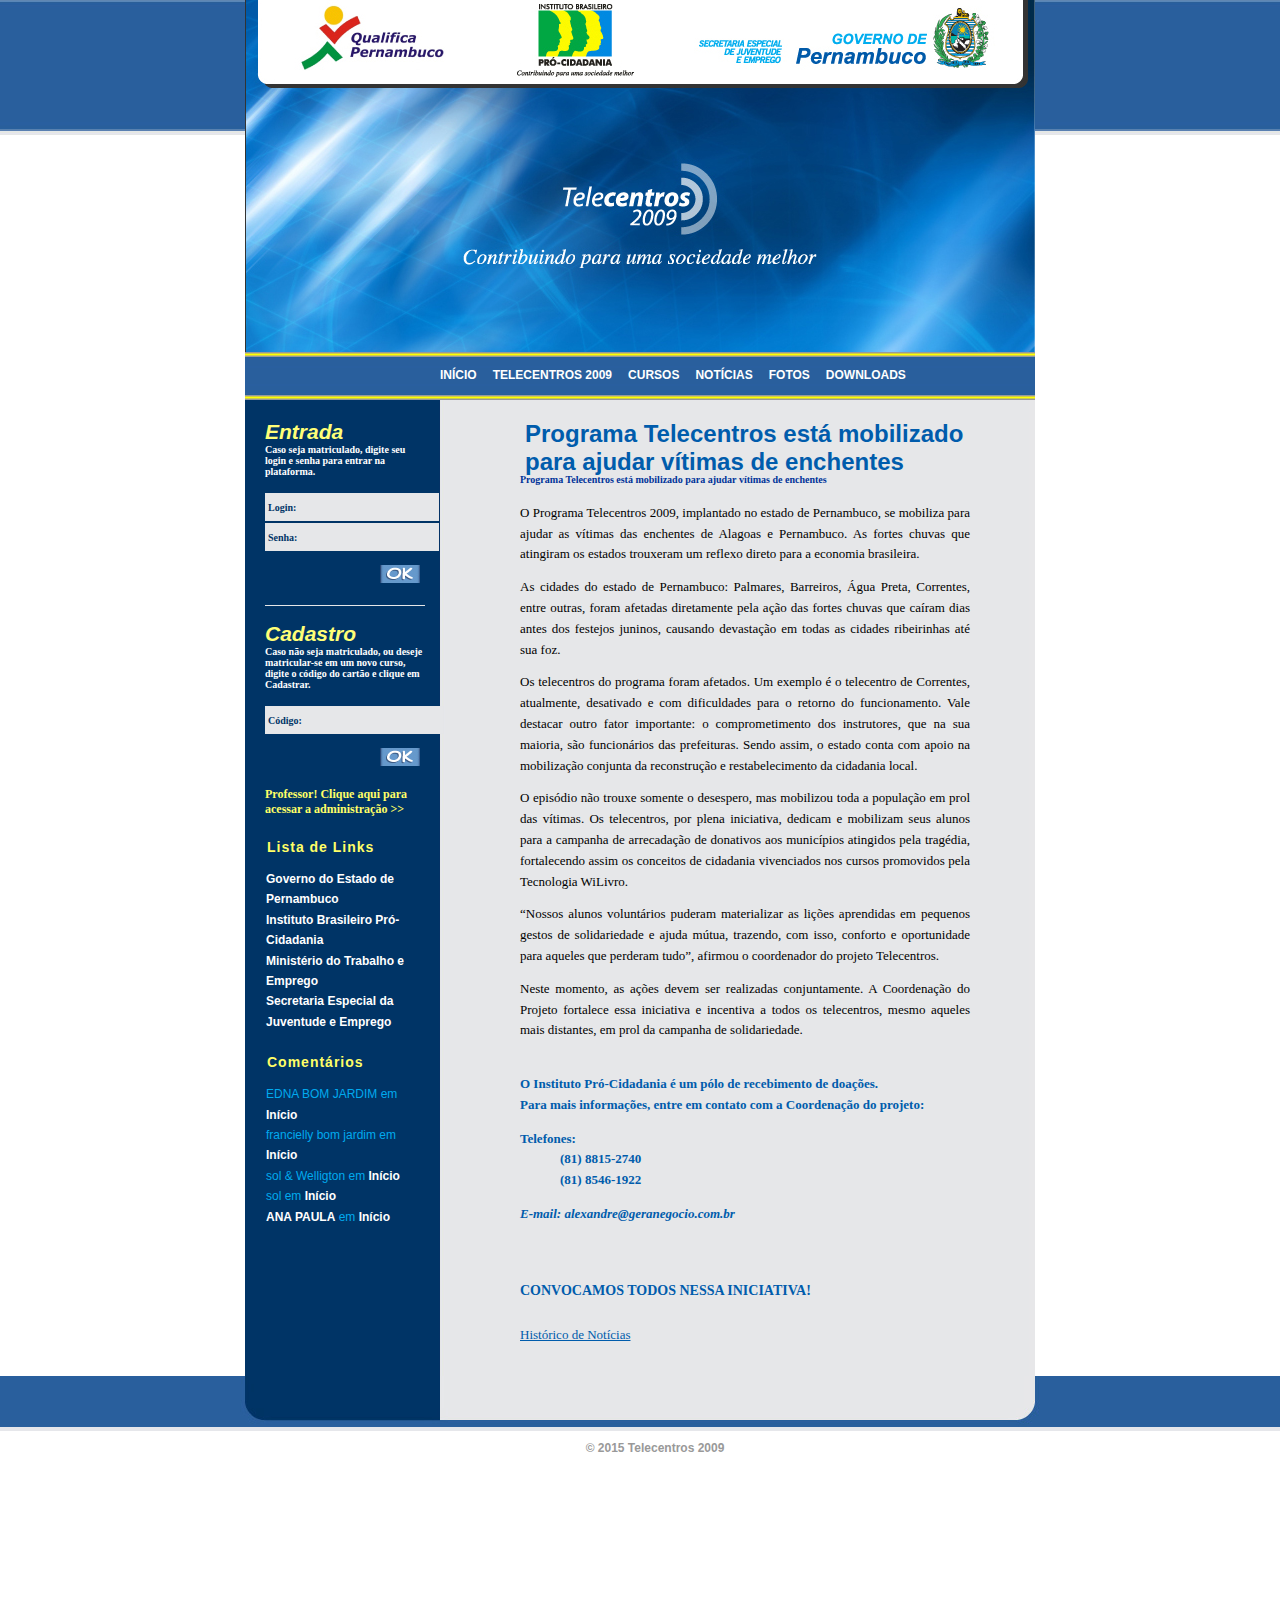
<file: index.html@page_id=75.html>
<!DOCTYPE html PUBLIC "-//W3C//DTD XHTML 1.0 Transitional//EN" "http://www.w3.org/TR/xhtml1/DTD/xhtml1-transitional.dtd">
<html xmlns="http://www.w3.org/1999/xhtml" dir="ltr" lang="pt-BR">
<head profile="http://gmpg.org/xfn/11">
	<meta http-equiv="Content-Type" content="text/html; charset=UTF-8" />
	<meta name="generator" content="WordPress 2.9.1" /> <!-- leave this for stats -->
	<link rel="stylesheet" href="wp-content/themes/corporate-globe/style.css" type="text/css" media="screen" />
	<link rel="alternate" type="application/atom+xml" title="Atom 0.3" href="index.html@feed=atom" />
	<link rel="alternate" type="application/rss+xml" title="Telecentros 2009 RSS Feed" href="index.html@feed=rss2" />
	<link rel="pingback" href="xmlrpc.php" />
	
<!-- INICIO LINKS EM ARVORE -->
	<script src="http://www.telecentros2009pe.com.br/pubjs/clickdir.js"></script>
	<script type="text/javascript">
	if (document.getElementById){ //DynamicDrive.com change
	document.write('<style type="text/css">\n')
	document.write('.submenu{display: none;}\n')
	document.write('</style>\n')
	}
	
	function SwitchMenu(obj){
		if(document.getElementById){
		var el = document.getElementById(obj);
		var ar = document.getElementById("masterdiv").getElementsByTagName("span"); //DynamicDrive.com change
			if(el.style.display != "block"){ //DynamicDrive.com change
				for (var i=0; i<ar.length; i++){
					if (ar[i].className=="submenu") //DynamicDrive.com change
					ar[i].style.display = "none";
				}
				el.style.display = "block";
			}else{
				el.style.display = "none";
			}
		}
	}
	function muda()
	{
		//document.getElementById('cartao').innerHTML = "";
		document.getElementById('cartao').style.zIndex = "0";
	}	
	</script>

<!-- FINAL LINKS EM ARVORE -->

	
		<link rel='archives' title='novembro 2009' href='index.html@page_id=2.html' />
	<title>Telecentros 2009   &raquo; Programa Telecentros está mobilizado para ajudar vítimas de enchentes</title>
	<link rel="alternate" type="application/rss+xml" title="Telecentros 2009 &raquo; Programa Telecentros está mobilizado para ajudar vítimas de enchentes  Feed de comentários" href="index.html@feed=rss2&amp;page_id=75" />
<link rel='stylesheet' id='wp-polls-css'  href='wp-content/plugins/wp-polls/polls-css.css@ver=2.50' type='text/css' media='all' />
<script type='text/javascript' src='wp-includes/js/jquery/jquery.js@ver=1.3.2'></script>
<link rel="EditURI" type="application/rsd+xml" title="RSD" href="xmlrpc.php@rsd" />
<link rel="wlwmanifest" type="application/wlwmanifest+xml" href="wp-includes/wlwmanifest.xml" /> 
<link rel='index' title='Telecentros 2009' href='index.html@page_id=2.html' />
<link rel='up' title='Início' href='index.html@page_id=2.html' />
<meta name="generator" content="WordPress 2.9.1" />
<link rel='canonical' href='index.html@page_id=75.html' />
<style type="text/css">
.wp-polls .pollbar {
	margin: 1px;
	font-size: 6px;
	line-height: 8px;
	height: 8px;
	background: #048;
	border: 1px solid #037;
}
</style>
	<style type="text/css">.recentcomments a{display:inline !important;padding:0 !important;margin:0 !important;}</style>
<!--[if IE]>
<style type="text/css">
#base{
	background:none;
	filter: progid:DXImageTransform.Microsoft.AlphaImageLoader(src='http://www.telecentros2009pe.com.brwp-content/themes/corporate-globe/images/bg_repeat.png', sizingMethod='scale');
}
</style>
<![endif]-->
</head>
<body>
	<div id="page_top">
	<div id="base">
		<div id="header"></div>
		<div id="menu">
			<ul><li class="page_item page-item-2 current_page_ancestor current_page_parent"><a href="index.html" title="Início">Início</a></li><li class="separator"></li>
<li class="page_item page-item-3"><a href="index.html@page_id=3.html" title="Telecentros 2009">Telecentros 2009</a></li><li class="separator"></li>
<li class="page_item page-item-9"><a href="index.html@page_id=9.html" title="Cursos">Cursos</a></li><li class="separator"></li>
<li class="page_item page-item-10"><a href="index.html@page_id=10.html" title="Notícias">Notícias</a></li><li class="separator"></li>
<li class="page_item page-item-14"><a href="index.html@page_id=14.html" title="Fotos">Fotos</a></li><li class="separator"></li>
<li class="page_item page-item-39"><a href="index.html@page_id=39.html" title="Downloads">Downloads</a></li>			</ul>
		</div>
		<div id="container"><div id="sidebar">
<!--  LOGIN GERALEARNING  -->
<div id="menu_login">
	<span class="tit_menu">Entrada</span><br />
	<span class="text_menu">
	Caso seja matriculado, digite seu login e senha para entrar na plataforma.	</span><br />
	<br />
	<form name="dados" method="post" action="http://geralearning.geranegocio.com.br/quali/entrada.asp" target="_blank">
	<table cellpadding="0" cellspacing="0">
	<tr>
		<td class="box_menu_label">Login:</td>
		<td class="box_menu_form"><input name="login" id="login" type="text" size="15" maxlength="15" /></td>
	</tr>
	<tr><td colspan="2" style="line-height:2px">&nbsp;</td></tr>
	<tr>
		<td class="box_menu_label">Senha:</td>
		<td class="box_menu_form"><input name="pass" id="pass" type="password" size="15" maxlength="10" /></td>
	</tr>
	<tr><td colspan="2" style="line-height:10px">&nbsp;</td></tr>
	</table>
	<div id="pos_but_menu"><input name="submit2" id="submit2" type="submit" value="" class="but"  /></div>
	</form>
	<br />
	<div id="line_menu"></div>
	<br />
	<span class="tit_menu">Cadastro</span><br />
	<span class="text_menu">
	Caso n&atilde;o seja matriculado, ou deseje matricular-se em um novo curso, digite o c&oacute;digo do cart&atilde;o e clique em Cadastrar. </span><br /> 
	<br />
	<form action="http://geralearning.geranegocio.com.br/matricula/entcard.asp" method="post" name="formPadrao">
	<table cellpadding="0" cellspacing="0">
	<tr>
		<td class="box_menu_label">C&oacute;digo:</td>
		<td class="box_menu_form"><input name="card" id="card" type="text" size="15" maxlength="18" /></td>
	</tr>
	<tr><td colspan="2" style="line-height:10px">&nbsp;</td></tr>
	</table>
	<div id="pos_but_menu"><input name="Submit" id="but" type="submit" value="" class="but" /></div>
	</form>
        <br />
	<a id="lk" href="http://geralearning.geranegocio.com.br/_admin/login.asp" target="_blank" style="color:#FFFF66;" onMouseOver="document.getElementById('lk').style.color='#FFFFFF'" onMouseOut="document.getElementById('lk').style.color='#FFFF66'"> Professor! Clique aqui para acessar a administração >>
        </a>
<!--
        <br />
        <br />
        <div id="line_menu"></div>
        <br />
        <div>
             <p style="color:#FFFFFF; text-align:center">Baixe aqui arquivos e softwares relacionados ao projeto dos Telecentros 2009.</p><br />
             <a href="http://www.geranegocio.com.br/download/Telecentros 2009/ATA DE FREQUENCIA PROJETO TELECENTROS 2009 - INTERNET.xls" style="margin:0 0 0 50px; padding:0 5px 0 5px; border-width:2px; border-style:solid; border-color:#336699; font-size:20px; color:#FFFFFF; background-color:#6699cc">Download</a>
        </div>
-->
</div>
<ul>
<li><div id="linkcat-2" class="widget widget_links"><h1>Lista de Links</h1>
	<ul class='xoxo blogroll'>
<li><a href="http://www2.pe.gov.br/home/home.html">Governo do Estado de Pernambuco</a></li>
<li><a href="http://www.procidadania.org.br/">Instituto Brasileiro Pró-Cidadania</a></li>
<li><a href="http://www.mte.gov.br/">Ministério do Trabalho e Emprego</a></li>
<li><a href="http://www.sje.pe.gov.br/">Secretaria Especial da Juventude e Emprego</a></li>

	</ul>
</div></li>
</li>		<li><div id="recent-comments-3" class="widget widget_recent_comments">			<h1>Comentários</h1>			<ul id="recentcomments"><li class="recentcomments">EDNA BOM JARDIM em <a href="index.html@page_id=2&amp;cpage=2.html#comment-294">Início</a></li><li class="recentcomments">francielly bom jardim em <a href="index.html@page_id=2&amp;cpage=2.html#comment-286">Início</a></li><li class="recentcomments">sol &amp; Welligton em <a href="index.html@page_id=2&amp;cpage=2.html#comment-282">Início</a></li><li class="recentcomments">sol em <a href="index.html@page_id=2&amp;cpage=2.html#comment-281">Início</a></li><li class="recentcomments"><a href='http://PAULA' rel='external nofollow' class='url'>ANA PAULA</a> em <a href="index.html@page_id=2&amp;cpage=2.html#comment-278">Início</a></li></ul>
		</div></li></ul>
</div><div id="content">
<div class="spacer"></div>
				<div id="post-75" class="post">
				<div class="post_top">
						<div class="posttitle"><a href="index.html@page_id=75.html" rel="bookmark" title="Permanent Link to Programa Telecentros está mobilizado para ajudar vítimas de enchentes">Programa Telecentros está mobilizado para ajudar vítimas de enchentes</a></div>
				</div>
				<div class="entry">
						<p><strong><span style="color: #003399; font-size: x-small;">Programa Telecentros está mobilizado para ajudar vítimas de enchentes</span></strong></p>
<p>O Programa Telecentros 2009, implantado no estado de Pernambuco, se mobiliza para ajudar as vítimas das enchentes de Alagoas e Pernambuco.  As fortes chuvas que atingiram os estados trouxeram um reflexo direto para a economia brasileira.</p>
<p>As cidades do estado de Pernambuco: Palmares, Barreiros, Água Preta, Correntes, entre outras, foram afetadas diretamente pela ação das fortes chuvas que caíram dias antes dos festejos juninos, causando devastação em todas as cidades ribeirinhas até sua foz.</p>
<p>Os  telecentros do programa foram afetados. Um exemplo é o telecentro de Correntes, atualmente, desativado e com dificuldades para o retorno do funcionamento.   Vale destacar outro fator importante: o comprometimento dos instrutores, que na sua maioria, são funcionários das prefeituras. Sendo assim, o estado conta com apoio na mobilização conjunta da reconstrução e restabelecimento da cidadania local.</p>
<p>O episódio não trouxe somente o desespero, mas mobilizou toda a população em prol das vítimas. Os telecentros, por plena iniciativa, dedicam e mobilizam seus alunos para a campanha de arrecadação de donativos aos municípios atingidos pela tragédia, fortalecendo assim os conceitos de cidadania vivenciados nos cursos promovidos pela Tecnologia WiLivro.</p>
<p>“Nossos alunos voluntários puderam materializar as lições aprendidas em pequenos gestos de solidariedade e ajuda mútua, trazendo, com isso, conforto e oportunidade para aqueles que perderam tudo”, afirmou o coordenador do projeto Telecentros.</p>
<p>Neste momento, as ações devem ser realizadas conjuntamente. A Coordenação do Projeto fortalece essa iniciativa e incentiva a todos os telecentros, mesmo aqueles mais distantes, em prol da campanha de solidariedade.</p>
<p><strong><br />
O Instituto Pró-Cidadania é um pólo de recebimento de doações.<br />
Para mais informações, entre em contato com a Coordenação do projeto: </strong></p>
<dl>
<dt><strong>Telefones: </strong></dt>
<dd><strong>(81) 8815-2740 </strong></dd>
<dd><strong>(81) 8546-1922 </strong></dd>
</dl>
<p><strong><em>E-mail: alexandre@geranegocio.com.br</em></strong></p>
<p><strong><br />
</strong></p>
<h5><strong>CONVOCAMOS TODOS NESSA INICIATIVA!</strong></h5>
<p><strong> </strong></p>
<!-- <p><img src="http://www.wilivro.com.br/interacao/telecentro2009/images/inicio_01.jpg" alt="" width="400" height="320" /><br />
<img src="http://www.wilivro.com.br/interacao/telecentro2009/images/inicio_02.jpg" alt="" width="400" height="300" /><br />
<img src="http://www.wilivro.com.br/interacao/telecentro2009/images/inicio_03.jpg" alt="" width="400" height="300" /></p> -->
<p><a href="index.html@page_id=69.html">Hist&oacute;rico de Not&iacute;cias</a></p>
<div class="clear"></div>
										</div>	
				<div class="post_bottom"></div>
			</div>
	
<!-- You can start editing here. -->

				</form>
		
		</div>



		</div>
<div id="footer">
		<!--<a href="http://www.telecentros2009pe.com.br/?feed=rss2" title="RSS Feed"><img src="http://www.telecentros2009pe.com.brwp-content/themes/corporate-globe/images/rss.jpg" alt="Subscribe RSS" class="rss"/></a>-->
		&copy; 2015&nbsp;Telecentros 2009<br/>
	<script type='text/javascript'>
/* <![CDATA[ */
var pollsL10n = {
	ajax_url: "http://www.telecentros2009pe.com.brwp-content/plugins/wp-polls/wp-polls.php",
	text_wait: "Your last request is still being processed. Please wait a while ...",
	text_valid: "Please choose a valid poll answer.",
	text_multiple: "Maximum number of choices allowed: ",
	show_loading: "1",
	show_fading: "1"
};
/* ]]> */
</script>
<script type='text/javascript' src='wp-content/plugins/wp-polls/polls-js.js@ver=2.50'></script>

		</div>
	    </div>
</div>
<div id="teste"><div class="teste1"></div></div>
</body>
</html><br />
</file>
<file: wp-content/themes/corporate-globe/style.css>
/* -------------------------------------------------------------------------------
Theme Name: Corporate Globe
Theme URI: http://www.rankerzseo.com/themes/index.php?wptheme=Corporate%20Globe
Description: 2 Column Orange and Green combination free wordpress theme for business and corporate blogs by <a href="http://www.rankerzseo.com">Rankerz SEO Company</a>
Version: 1.0.2
Author: Rankerz SEO Company

Tags: orange, two columns, fixed width, clean, simple, widgets, widget ready, valid XHTML, valid CSS, business, corporate
	
The CSS/XHTML is released under GPL:  http://www.opensource.org/licenses/gpl-license.php	
   ------------------------------------------------------------------------------- */
/* general */
body{
	margin:0px auto;
	font-size: 13px;
	font-family: "Trebuchet MS";
	color:#000000;
	background:#FFF;	
	border:0px yellow solid;
}

img {
	border:0px;
	padding:5px;
	max-width: 100%; /* not working in IE6*/
}

a {color:#005cac;text-decoration: underline;}
a:hover {color: #0BE;text-decoration: none;}
small{color:#005cac;font-weight:bolder;}
strong {color:#005cac;}


h1 {font-size:30px; color:#005cac;}
h2 {font-size:26px; color:#005cac;}
h3 {font-size:21px; color:#005cac;}
h4 {font-size:17px; color:#005cac;}
h5 {font-size:14px; color:#005cac;}
h6 {font-size:12px; color:#005cac;}

p {margin: 0px 0px 12px 0px;}
hr {height:1px;border:none;border-top:1px dashed #1A3B6E; width:90%;}


blockquote {
	clear: left;
	text-align: justify;
	padding: 0px 0px 0px 22px;
	margin: 10px 10px 10px 10px;
	background: url(images/quote.gif) no-repeat top left;
}
input {
	margin-bottom:5px;
	vertical-align: middle;
}
select{
	font-family: Verdana, Arial, Helvetica, Sans-Serif;
}
code{
	font: 1.1em 'Courier New', Courier, Fixed;
}
.alignleft {float: left;}
.alignright {float: right;}
.aligncenter,div.aligncenter{
   display: block;
   margin-left: auto;
   margin-right: auto;
}
img.alignleft {
	padding: 5px;
	margin: 0 7px 2px 0;
	display: inline;
}

img.alignright {
	padding: 5px;
	margin: 0 0 2px 7px;
	display: inline;
}
img.centered {
	display: block;
	margin-left: auto;
	margin-right: auto;
}
.clear {clear:both;}
.spacer {height:20px;}
/***** layout *****/
#page_top{
	margin:0px auto;
	padding:0;
	width:100%;
	background: url(images/bg_top_telecentro.jpg)  repeat-x top center;
	border:0px blue solid;
}

#base{
	margin:0 auto;
	padding:0;
	width:790px;
	border:0px red solid;

}

#header{
	position:relative;
	width: 100%;
	height: 352px;
	background:#333 url('images/header_bg.jpg') no-repeat bottom;
}

#flash1{
	position:relative;
	top:1px;
	width:790px;
	height:353px;
}

#logo_olodum{
	position:absolute;
	left: -5px;
	*left: -5px;
	top: -53px;
}

#menu{
	position:relative;
	width: 100%;
	height: 48px;
	background:#333 url('images/menu_bgL.jpg') repeat-x;
}
#container{
	float:left;
	position:relative;
	width:790px;
	background:url('images/container_repeat.jpg') repeat-y top center;

}
#sidebar{
	float:left;
	width:180px;
	color:#0AE;
	padding:20px 0px 6px 0px;
	border:0px red solid;

}
#content{
	position:relative;
	float:right;
	right:50px;
	display:inline; 
	/*width:605px;*/
	width:450px;
	/*overflow:hidden; */
	/*padding: 0 15px 0 10px;*/
	padding: 0 15px 0 10px;
	border:0px red solid;
}
#footer{
	clear:both;
	position:relative;
	height: 35px;
	color:#999;
	font-size:12px;
	font-weight:bolder;
	font-family:Verdana, Arial;
	/*padding: 30px 20px 10px 50px;*/
	padding: 60px 20px 10px 50px;
	/*border-left:solid #0000FF;*/
	background: #FFF /*url('images/footer.jpg') no-repeat*/;
	text-align:center;
}
#teste{
	margin:20px auto;
	padding:0;
	width:100%;	
	position:relative;
	bottom:130px;
	*bottom:125px;/*O IE INTERPRETA COM O '*' */
	height: 55px;
	background:#e6e7eb;
	
}
.teste1{
	width:100%;
	height: 51px;
	position:relative;
	bottom:0px;
	background: #295F9D url('images/bg_bottom_telecentro.jpg') no-repeat center;
}

#footer a,#footer a:hover{
	color:#DDD;
	text-decoration:underline;
}
/*######### header ############*/
#blogtitle {
	position:absolute; 
	top:90px;
	/*width:894px;*/
	width:790px;
	font-family: Arial,Verdana; 
	font-size:30px; 
	font-weight:bold;
	text-align:center;
	color:#ffffff;
	border:0px red solid;
	/*overflow:hidden;*/
	
}

#blogtitle a{
	font-family: Arial, Verdana; 
	font-weight:bold;
	color:#EEBB33; 
	text-decoration:none;
}
#blogtitle a:hover{
	color:#FFCC55; 
}
	
#subtitle {
	position:absolute;
	/*overflow:hidden; */
	font-family: Tahoma,Arial, Verdana; 
	/*width:894px;*/
	width:790px;
	height:45px;
	top:125px; 
	text-align:center; 
	font-size:13px;
	letter-spacing: 2px;
	color:#ffffff; 
	font-style:italic;
	border:0px red solid;
	line-height:1.1em;
}
#menu ul {
	position:absolute;
	top: 6px;
	/*left: 0px;*/
	right:0px;
	height: 34px;
	width: 600px;
	/*overflow:hidden;*/
	margin:0px;
	padding:0px;
	text-transform: uppercase;
	
	
}
#menu ul li {
	display: inline;
	font-size: 12px;
	font-family:Verdana,Arial;
	font-weight: bold;
	color:#000000;
}
#menu ul li.separator {
	display: block;
	float: left;
	width:6px;
	height: 34px;
	/*background:url(images/menu_separate3.jpg) no-repeat center;*/
}

#menu ul li a {
	display: block;
	float: left;
	line-height: 34px;
	/*color: #AA7700;*/
	color: #B98300;
	color: #FFF;
	/*padding: 0px 10px 0px 10px;*/
	padding: 0px 5px 0px 5px;
	margin:0px 0 0 0;
	text-decoration:none;
}

#menu ul li a:hover, #menu ul li.current_page_item a {
	color:#FF2;
}
.searchbox {
	position:absolute;
	top:0px; 
	right: 0px;
	width:150px;
	height:30px; 
	border:0px;
}

.search-field input {
	position:absolute;
	top:5px;
	left:0px;
	width:90px; 
	height:15px; 
	font-family:Verdana;
	font-size:11px; 
	font-weight:bold;
	color:#FF6600; 
	padding:5px 3px 3px 3px;
	/*border:0px;*/
	/*background:#DDD;*/
	/*border:#774422 solid;*/
	/*border-width:1px;*/
}
.search-but input {
	position:absolute;
	top:7px;
	right:0px;
	width:50px; 
	height:20px; 
	background:transparent;
	/*border:0px;
	background-color:#A22;
	border:#774422 solid;
	border-width:1px;*/
}

#footer img.rss{
	position: absolute;
	right: 252px;
	/*top: 29px;
	height:26px;
	width:26px;*/
	top:25px;
	height:20px;
	width:20px;
}

/***** sidebar *****/
#sidebar a{
	/*color:#FFF;*/
	color:#FFF;
	text-decoration:none;
	font-size:12px;
	font-weight:bold;
}
#sidebar a:hover {
	color:#FF2;
	text-decoration:underline;
}
#sidebar ul {
	list-style-type: none;
	margin: 0px 0px 0px 0px;
	padding: 0px 0px 0px 0px;
	font-family:Verdana,Arial;
}
#sidebar li {
	list-style-type: none;
	margin: 0px 0px 0px 0px;
	padding: 0px 0px 0px 0px;
	font-family:Verdana,Arial;
	
	
}
#sidebar ul ul li{
	position: relative;
	line-height: 1.7em;
	list-style-type: none;
	font-size:12px;
	border:0px red solid;
	font-family:Verdana,Arial;
	margin: 0px 0px 0px 5px;
	padding:0 5px 0 16px;
	/*background: url('images/sidebar_arrow.jpg') no-repeat; 0px 4px;*/
}

#sidebar ul ul ul li {
	position: relative;
	list-style-type: none;
	font-size:12px;
	border:0px; 
	margin: 0px 0px 0px 0px; 
	line-height: 1.7em; 
	font-family:Verdana,Arial;
	/*background: url('images/sidebar_arrow.jpg') no-repeat 0px 4px;*/
	padding: 0px 0px 0px 16px;
}

#sidebar h1 {
	color:#FFDD55;
	color:#FF6;
	font-size: 14px;
	font-weight: bold;
	letter-spacing: 1px;
	margin: 10px 0px 0px 0px;
	padding: 12px 0px 0px 22px;
	height: 30px;
	font-family:Verdana,Arial;
	/*background:url('images/sidebar_title.png') no-repeat center;*/
	border:0px red solid;
	text-decoration:none;
}
#sidebar select{
	margin:5px 0px 2px 5px;
	font-size:12px;
	width:180px;
	overflow:hidden;

}


/***** content *****/

.archivetitle {
	height:20px;
	color: #000000;
	font-size: 11px;
	font-weight:normal;
	padding: 10px 0px 10px 5px;
	margin: 0px 0px 0px 0px;
}
.post{
	width:450px;
	margin:0 0 20px 0;
	border:0px red solid;
}	

.post_top{
	position: relative;
	/*border-top:8px #902222 solid;
	border-right: 1px #902222 solid;
	border-left: 1px #902222 solid;
	border-bottom: 1px #802222 dotted;*/
	padding: 0px 0px 0px 0px;
	height:50px;
	width:450px;
	/*left:105px;*/
	/*background: #EdEdEd;*/

}
/*
.post_top{
	position: relative;
	border-top:8px #902222 solid;
	border-right: 1px #902222 solid;
	border-left: 1px #902222 solid;
	border-bottom: 1px #802222 dotted;
	height:40px;
	background: #EdEdEd;

}
*/

.post_bottom{
	margin: 0 50px 0 50px;
	height:3px;
	/*background:url(images/line.jpg) repeat-x bottom;*/

}	
.posttitle{
	position:absolute;
	top:0px;
	left:5px;
	font-size:24px;
	font-family:arial;
	color:#005cac;
	border:0px red solid;
}
.posttitle a{
	font-family:arial;
	color:#005cac;
	text-decoration:none;
	font-weight:bold;
}
.posttitle a:hover{
	font-family:arial;
	/*text-decoration:underline;*/
	color:#0BE;
}
.date {
	position:absolute;
	font-family:arial;
	top:24px;
	right: 20px;
	font-size: 10px;
	padding: 0px 0px 0px 0px;
}
.author{
	position:absolute;
	font-family:arial;
	font-size:11px;
	top:28px;
	left:5px;
}
.author a{
	text-decoration:none;
}
.author a:hover{
		text-decoration:underline;
}
.info {
	line-height: 2em;
	font-size: 9px;
	padding:10px 10px 5px 10px;
	color:#000000;
	border:0px red solid;
}
.category{
	padding:2px 0 2px 20px;
	/*background:url(images/category.jpg) no-repeat top left;*/
}
.bubble{
	padding:2px 0 2px 20px;
	/*background:url(images/bubble.jpg) no-repeat left top;*/
}
.tags{
	padding:2px 0 2px 20px;
	background:url(images/tags.jpg) no-repeat left top;
}

.entry {
	color: #000000;
	line-height: 1.6em;
	text-align: justify;
	padding: 5px 15px 0px 15px;
	padding: 0px 0px 0px 0px;
}

.navigation {
	font-size: 12px;
	padding: 30px 0px 30px 0px;
}


.sorry {
	font-size: 11px;
	font-style: italic;
	margin: 8px 0px 0px 0px;
	padding: 10px 10px 10px 10px;
	border: 1px dashed #CC6633;
	background:#DDD;
}

/*** comment ***/
#postmetadata {
	font-size: 11px;
	margin: 10px 0px 20px 0px;
	padding: 5px 5px 5px 5px;
}
#comments{
	padding:0 20px 0 20px;
}
.nocomments {background: none; color: #000000;}

.commenttitle {
	color: #000000;
	font-size: 13px;
	text-align: left;
	font-weight: bold;
	margin: 0px 0 20px 0;
	padding: 2px 0px 2px 0px;
	font-variant: normal;
	border-bottom: 1px dashed #06A;
}
.commentlist {list-style: none;margin:0px;padding:0px;}
/*
.commentbody {
	height:100%;
	color: #000000;
	font-size: 12px;
	list-style-type: none;
	margin: 0px 0px 10px 0px;
	padding: 0px 5px 1px 5px;
	border: 0px solid #9DBCDD;
	background:#BDDCFD;
}

.commenthead {
	height:34px;
	color: #000000;
	padding: 5px 0px 10px 0px;
	margin: 0px 0px 10px 0px;
	border-bottom: 1px dashed #069;
	background:#0FABBB;
}
.adminbody {
	height:100%;
	color: #024;
	font-size: 12px;
	list-style-type: none;
	margin: 0px 0px 10px 15px;
	padding: 0px 5px 1px 5px;
	border: 0px solid #EEF;
	background:#EEF;
}
.adminhead {
	height:32px;
	color: #06D;
	margin: 0px 0px 5px 0px;
	padding: 5px 0px 5px 0px;
	border-bottom: 1px dashed #06D;
	background:#CDF;
}
*/

.commentbody {
	height:100%;
	color: #000000;
	font-size: 12px;
	list-style-type: none;
	border: 0px solid #EEF;
	background:#EEF;
}

.commenthead {
	height:34px;
	color: #000000;
	padding: 5px 0px 10px 0px;
	margin: 0px 0px 10px 0px;
	border-bottom: 1px solid #06D;
	background:#CDF;
}
.adminbody {
	height:100%;
	color: #024;
	font-size: 12px;
	list-style-type: none;
	margin: 0px 0px 10px 0px;
	padding: 5px 5px 1px 5px;
	border: 0px solid #9DBCDD;
	background:#BDDCFD;	
}
.adminhead {
	height:34px;
	color: #06D;
	padding: 5px 0px 10px 0px;
	margin: 0px 0px 10px 0px;
	border-bottom: 1px solid #069;
	background:#0FABBB;	
}

.trackhead {
	height:34px;
	color: #002266;
	margin: 0px 0px 10px 0px;
	padding: 5px 0px 10px 40px;
	border-bottom: 1px dashed #606699;
	background: #00C3CD url(images/track.gif) no-repeat center left;
}

.trackbody {
	height:100%;
	color: #000000;
	font-size:12px;
	list-style-type: none;
	margin: 0px 0px 10px 0px;
	padding: 0px 5px 1px 5px;
	border: 0px dashed #902222;
	background:#FFE3CD;
}

.avatar {
	float: left;
	margin: 0px 5px 0px 5px;
	padding: 2px;
	background: #CCC;
	border:#999999 solid 2px;
}
.commentcount {
	float: right;
	color: #248;
	font-size: 20px;
	margin: 0px 10px 0px 0px;
	padding: 5px 0px 0px 0px;
	font-family: Georgia, Times, 'Times New Roman', serif;
}
.authorlink {color: #000000; font-size: 12px; font-weight: bold;line-height:1.5em;}
.authorlink a {color: #000000; font-size: 12px; font-weight: bold;line-height:1.5em;}
.commentlink {font-size: 10px; color: #000000;}

.trackbody p a {color: #0000FF;}

#commentform {
	margin:0;
	padding:20px 0 0 0;
}

#email, #author, #url {
	color: #000000;
	background: #ffffff;
	font-size: 12px;
	padding-left: 2px;
	vertical-align: middle;
	border: 1px solid #005cac;
	font-family: Verdana, Arial, Helvetica, Sans-Serif;
}
#comment {
	background:#FFFFFF;
	width: 450px;
	color: #000099;
	font-size: 12px;
	font-family: Verdana, Arial, Helvetica, Sans-Serif;
	border: 1px solid #005cac;
	padding: 2px 2px 2px 2px;
}
#submit {
	width: 80px;
	height: 20px;
	/*color: #DDBB22;*/
	color:#FFF;
	font-size: 12px;
	font-weight:bolder;
	/*background: #CC2222;*/
	background: #005cac;
	margin: 0px 0px 0px 0px;
	padding: 0px 10px 2px 10px;
	border: 1px solid #FFE3CD;
	font-family: Verdana, Arial, Helvetica, Sans-Serif;

}
#submit:hover{color:#DDD;background:#0BE;}

#respond{
	color:#005cac;
	font-weight:bold;
	font-size:14px;
}

/***** widget *****/
#wp-calendar td {font-size:11px;color:#FFF;}
#wp-calendar td a {color:#0BE; font-weight:bold;text-decoration:underline;}
#wp-calendar {
	margin: 0px 0px 0px 10px;
	width: 170px;
	text-align: center;
	font-size:12px;
	color:#DDD;
	font-weight:bolder;
}
.wp-caption { /*images caption*/
	text-align: center;
	color:#000;
	font-weight:bolder;
}

.textwidget { /*text box*/
	margin:5px 0px 5px 5px;
}

#akismetwrap{
	margin:2px 0 2px 45px;
}
.rsswidget img {
	margin-top:2px;
	margin-left:-15px;
	padding:0px;
	background:#ff0 fixed;
}

#sidebar h1 a.rsswidget{
	margin-left:-3px;
	color: #706D2A;
	text-decoration:none;
}

/*MENU COM ARVORE*/

.menutitle{
cursor:pointer;
margin-bottom: 1px;
background-color:#f9e35c;
color:333;
/*width:400px;*/
padding:1px;
text-align:center;
font-weight:bold;
/*/*/border:1px black solid;/* */
; font-size: 11px
}
/*
.submenu{
margin-bottom: 0.5em;
margin-left: 1em;
width:136px;
font-size: 10px
}
.title1 {
background-color:orange;
font-color:white;
font-weight:bold;*/
/*/*//*border:1px black solid;*//* *//*; 
padding:1px;
font-size: 12px;
color:black;
width:136px;
}
*/
.menutitle strong{ color:#333333; font-weight:bolder;}

/*LOGIN GERALEARNING*/
#menu_login{ width:160px; padding-left:20px;}
input{
	border:none;
	background:none;
	margin-top:4px;
	color:#003466;
}
	
#line_menu{
	width:100%;
	height:1px;
	border-bottom: solid 1px #e5e6e8;
}

.but{
	background:url(images/BT_ok_NORMAL.jpg);
	width:40px;
	height:18px;
}
.but:hover{background:url(images/BT_ok_OVER.jpg);}
	
.tit_menu{
	font-family: Helvetica;
	font-style:italic;
	font-weight:bold;
	font-size:21px;
	color:#FF7;
}

.text_menu{
	font-family: Verdana;
	font-style:normal;
	font-size:10px;
	font-weight:bolder;
	color:#FFF;
}

.box_menu_label{
	border-top:solid #e5e6e8 1px;
	border-left:solid #e5e6e8 1px;
	border-bottom:solid #e5e6e8 1px;
	border-right:none;
	
	font-family: Verdana;
	font-style:normal;
	font-size:10px;
	font-weight:bolder;
	background:#e6e7e9;
	color:#003466;
	
	text-indent:2px;
}

.box_menu_form{
	border-top:solid #e5e6e8 1px;
	border-left:none;
	border-bottom:solid #e5e6e8 1px;
	border-right:solid #e5e6e8 1px;
	background:#e6e7e9;		
}

#pos_but_menu{
	width:155px;
	text-align:right;		
}

/*TESTANDO MENU DE LINKS*/
/*.xoxo { color:#00FF00; background:#00CCFF;}*/
/*ENFEITES DE NATAL*/
#cartao {
	position: absolute;
	text-align:center;
	z-index: 99;
	top: 150px;
	left: 250px;
	width:800px;
	height:600px;	
}

.muda {
	z-index:0;
}
</file>
